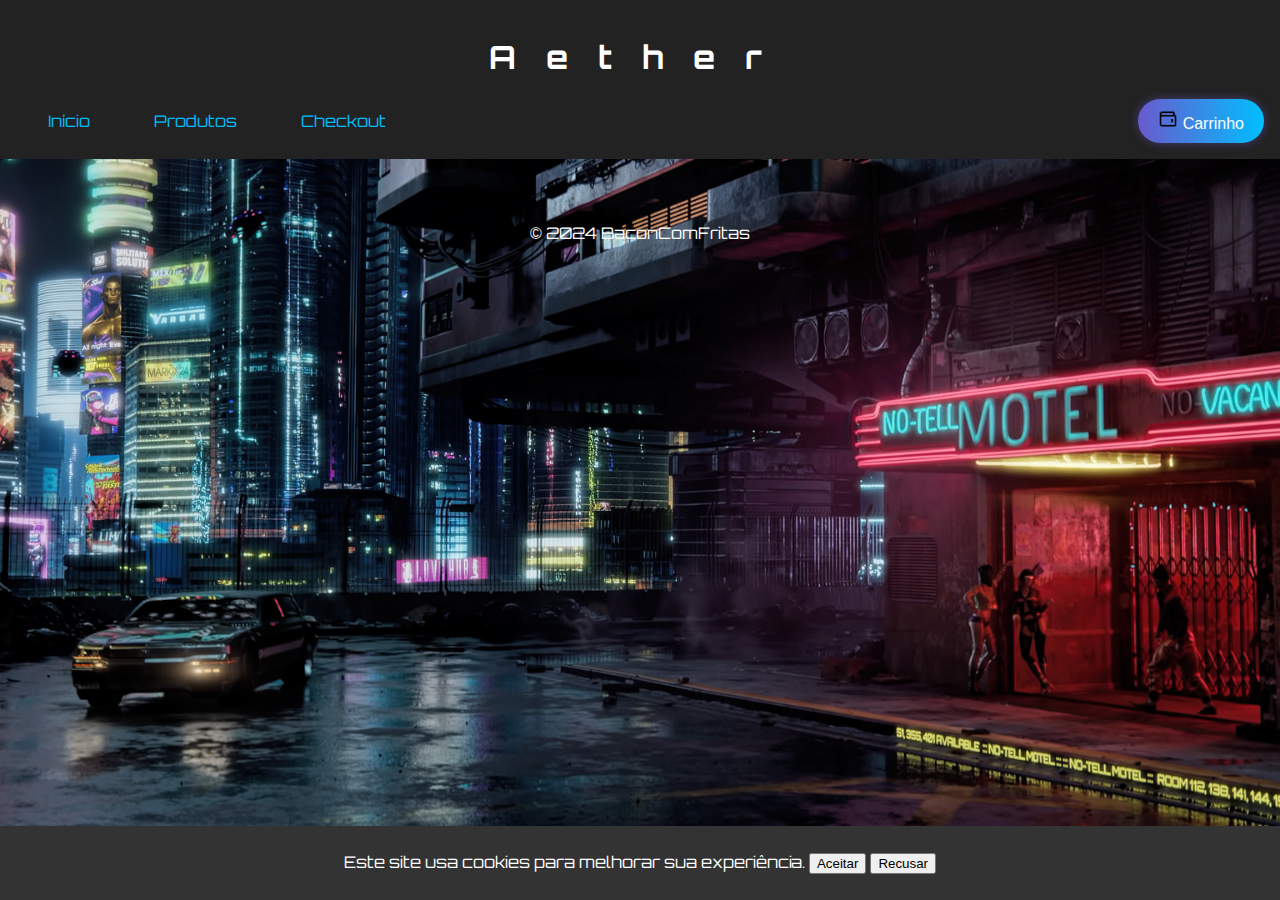
<file: index.html>
<!DOCTYPE html>
<html lang="pt-BR">
<head>
    <meta charset="UTF-8">
    <meta name="viewport" content="width=device-width, initial-scale=1.0">
    <title>Aether</title>
    <link rel="stylesheet" href="styles.css">
    <link href='https://unpkg.com/boxicons@2.1.4/css/boxicons.min.css' rel='stylesheet'>
    <link href="https://fonts.googleapis.com/css2?family=Orbitron&display=swap" rel="stylesheet">
    <link rel="preconnect" href="https://fonts.googleapis.com">
    
    <style>
        @import url('https://fonts.googleapis.com/css2?family=Jura:wght@300..700&family=Rajdhani:wght@300;400;500;600;700&display=swap');
        </style>
</head>
<body id="index">
    <header>
        <h1 id="Marca">Aether</h1>
        <nav>
            <ul>
                <li><a href="index.html">Início</a></li>
                <li><a href="produto.html">Produtos</a></li>
                <li><a href="checkout.html">Checkout</a></li>
            </ul>
            <div class="nav-right">
                <button class="wallet" onclick="abrirCarrinho()">
                    <img src="[data-uri]" alt="Carrinho" width="20" height="20">
                    Carrinho
                </button>
            </div>
        </nav>
    </header>
    <main>
        
    <div id="carrinho-modal" class="modal">
        <div class="modal-content">
            <span class="close" onclick="fecharCarrinho()">×</span>
            <h2>Carrinho de Compras</h2>
            <div id="carrinho-itens"></div>
            <div id="carrinho-total"></div>
            <button id="limpar-carrinho" onclick="limparCarrinho()">Limpar Carrinho</button>
            <button id="confirmar-compra">Confirmar Compra</button>
        </div>
    </div>

    <div id="mensagem-confirmacao" class="mensagem-confirmacao">
        Produto confirmado no carrinho!
    </div>
    <div id="cookie-consent-banner" style="display: none; position: fixed; bottom: 0; left: 0; right: 0; background: #333; color: white; padding: 10px; text-align: center;">
        <p>Este site usa cookies para melhorar sua experiência. 
        <button id="aceitar-cookies">Aceitar</button>
        <button id="recusar-cookies">Recusar</button></p>
    </div>
    
   <footer>
        <p>© 2024 BaconComFritas</p>
    </footer>
    <script src="script.js"></script>
</body>
</html>
</file>
<file: styles.css>
/* Animação de Neon */
@keyframes neonGlow {
    0%, 100% {
        background: linear-gradient(90deg, #6a5acd, #00bfff);
        box-shadow: 0 0 10px rgba(106, 90, 205, 0.5), 0 0 20px rgba(0, 191, 255, 0.5);
    }
    50% {
        background: linear-gradient(90deg, #8a2be2, #87cefa);
        box-shadow: 0 0 20px rgba(138, 43, 226, 1), 0 0 30px rgba(135, 206, 250, 1);
    }
}

/* Reset padrão */
html, body {
    margin: 0;
    padding: 0;
    height: 100%;
    display: flex;
    flex-direction: column;
    font-family: 'Orbitron', sans-serif;
    background-color: #121212;
    color: #e0e0e0;
    scroll-behavior: smooth; /* Rolagem suave */
}

/* Ajustes do plano de fundo principal */
#index {
    background-image: url("dxUP3k2 - Imgur.jpg");
    background-size: cover;
    background-position: center;
    background-attachment: fixed;
    background-repeat: no-repeat;
    height: 100vh;
}

#index::before {
    content: "";
    position: absolute;
    top: 0;
    left: 0;
    width: 100%;
    height: 100%;
    background-color: rgba(0, 0, 0, 0.5);
    z-index: -1;
}

#product{
    background-image: url("mdvmefeejg331.webp");
    background-size: cover;
    background-position: center;
    background-attachment: fixed;
    background-repeat: no-repeat;
    height: 100vh;
}


#Marca {
    letter-spacing: 30px;
}

/* Cabeçalho e navegação */
header, footer {
    background-color: #222;
    color: #fff;
    padding: 1rem;
    text-align: center;
}

nav {
    display: flex;
    justify-content: space-between;
    align-items: center;
}

nav ul {
    display: flex;
    list-style: none;
    padding: 0;
    margin: 0;
}

nav ul li {
    margin: 0 2rem;
}

nav ul li a {
    color: #00bfff;
    text-decoration: none;
    transition: color 0.3s ease;
}

nav ul li a:hover {
    color: #ff00ff;
}

nav .wallet {
    background: linear-gradient(90deg, #6a5acd, #00bfff);
    color: white;
    border: none;
    border-radius: 50px;
    padding: 10px 20px;
    cursor: pointer;
    font-size: 16px;
    animation: neonGlow 1.5s infinite alternate;
    box-shadow: 0 0 10px rgba(106, 90, 205, 0.5);
    transition: transform 0.3s ease;
}

nav .wallet:hover {
    transform: scale(1.1);
}

/* Estilos gerais */
main {
    flex: 1;
    padding: 2rem;
}

/* Produtos */
.produto {
    border: 1px solid #444;
    background-color: #1f1f1f;
    border-radius: 8px;
    padding: 1rem;
    margin: 1rem 0;
    text-align: center;
    transition: transform 0.3s ease;
}

.produto:hover {
    transform: scale(1.05);
}

.produto img {
    max-width: 100%;
    height: auto;
    width: 400px;
}

/* Botões de ação */
.addCar, #confirmar-compra, #limpar-carrinho {
    padding: 10px 20px;
    border-radius: 5px;
    border: none;
    cursor: pointer;
    font-size: 16px;
    transition: background-color 0.3s ease, transform 0.3s ease;
}

.addCar {
    background: linear-gradient(90deg, #6a5acd, #00bfff);
    color: white;
    animation: neonGlow 2s infinite alternate;
}

.addCar:hover, #confirmar-compra:hover, #limpar-carrinho:hover {
    transform: scale(1.05);
}

/* Botão limpar carrinho */
#limpar-carrinho {
    background-color: #ff007f;
    margin-top: 20px;
}

#limpar-carrinho:hover {
    background-color: #ff00ff;
}

/* Botão confirmar compra */
#confirmar-compra {
    background-color: blue;
    color: white;
}

/* Modal */
.modal {
    display: none;
    position: fixed;
    z-index: 1;
    left: 0;
    top: 0;
    width: 100%;
    height: 100%;
    overflow: auto;
    background-color: rgba(0, 0, 0, 0.4);
    padding-top: 60px;
}

.modal-content {
    background-color: black;
    margin: 5% auto;
    padding: 20px;
    border: 1px solid #888;
    width: 80%;
    max-width: 500px;
}

/* Botão fechar modal */
.close {
    color: #aaa;
    float: right;
    font-size: 28px;
    font-weight: bold;
    cursor: pointer;
}

.close:hover {
    color: black;
}

/* Mensagem de confirmação */
.mensagem-confirmacao {
    display: none;
    position: fixed;
    top: 20px;
    right: 20px;
    background-color: #4caf50;
    color: white;
    padding: 10px;
    border-radius: 5px;
    z-index: 1000;
}

footer {
    background-color: transparent;
    position: relative;
    bottom: 0;
}


@media (max-width: 768px) {
    .exemplo {
        width: 100%;
        margin-bottom: 2rem;
    }
}
</file>
